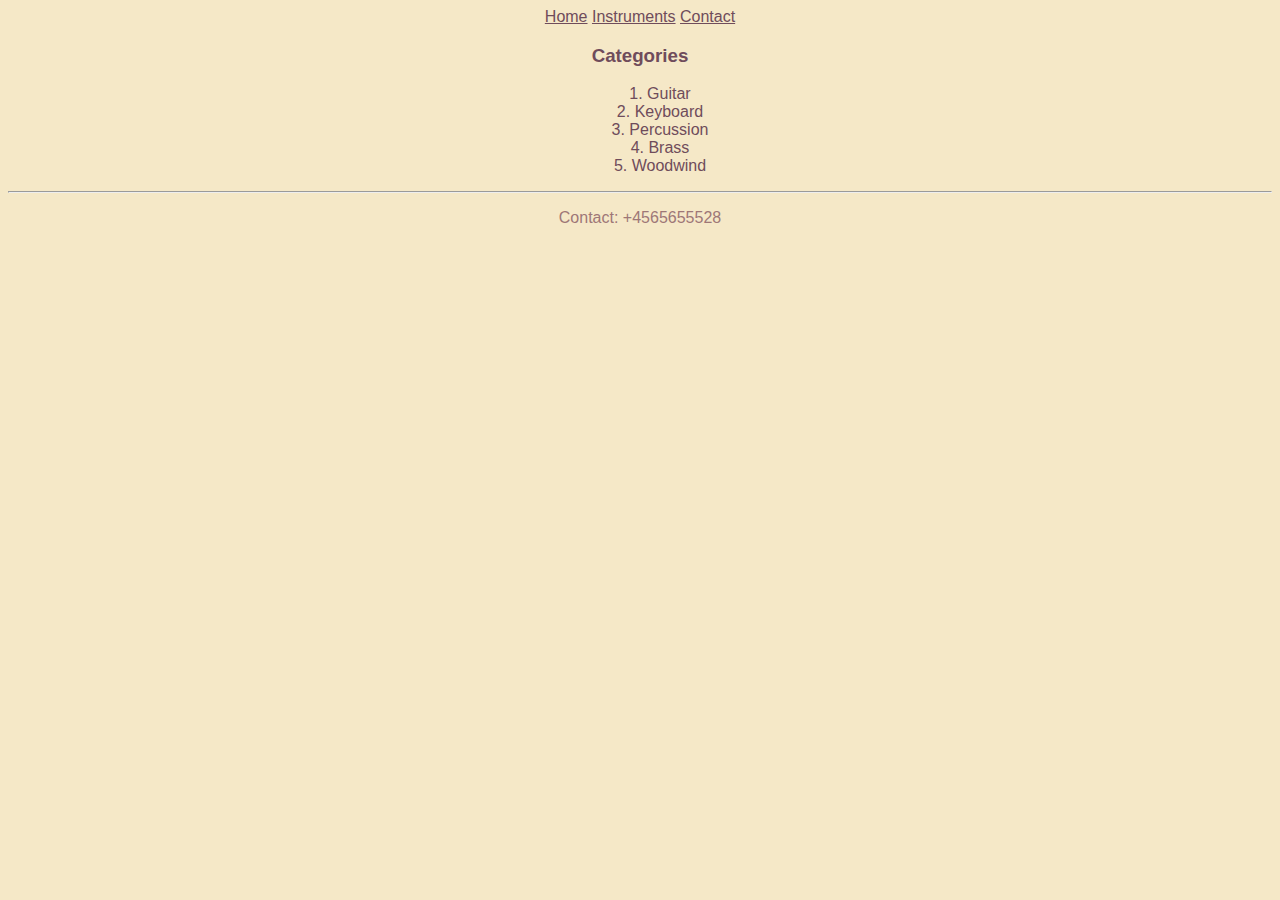
<file: index.html>
<!DOCTYPE html>
<html lang="en">

<head>
    <meta charset="UTF-8">
    <title>Musical Instruments</title>
    <link rel="stylesheet" href="styles/index.css">
</head>

<body>

    <header>
        <nav>
            <article>
                <a href="index.html">Home</a>
                <a href="instruments.html">Instruments</a>
                <a href="contact.html">Contact</a>
            </article>
        </nav>
    </header>

    <section>

        <article>
            <h3> Categories</h3>
            <ol>
                <li>Guitar</li>
                <li>Keyboard</li>
                <li>Percussion</li>
                <li>Brass</li>
                <li>Woodwind</li>
            </ol>
            <hr>
    </section>
    <footer>
        <p>Contact: +4565655528 </p>
    </footer>

</body>

</html>
</file>
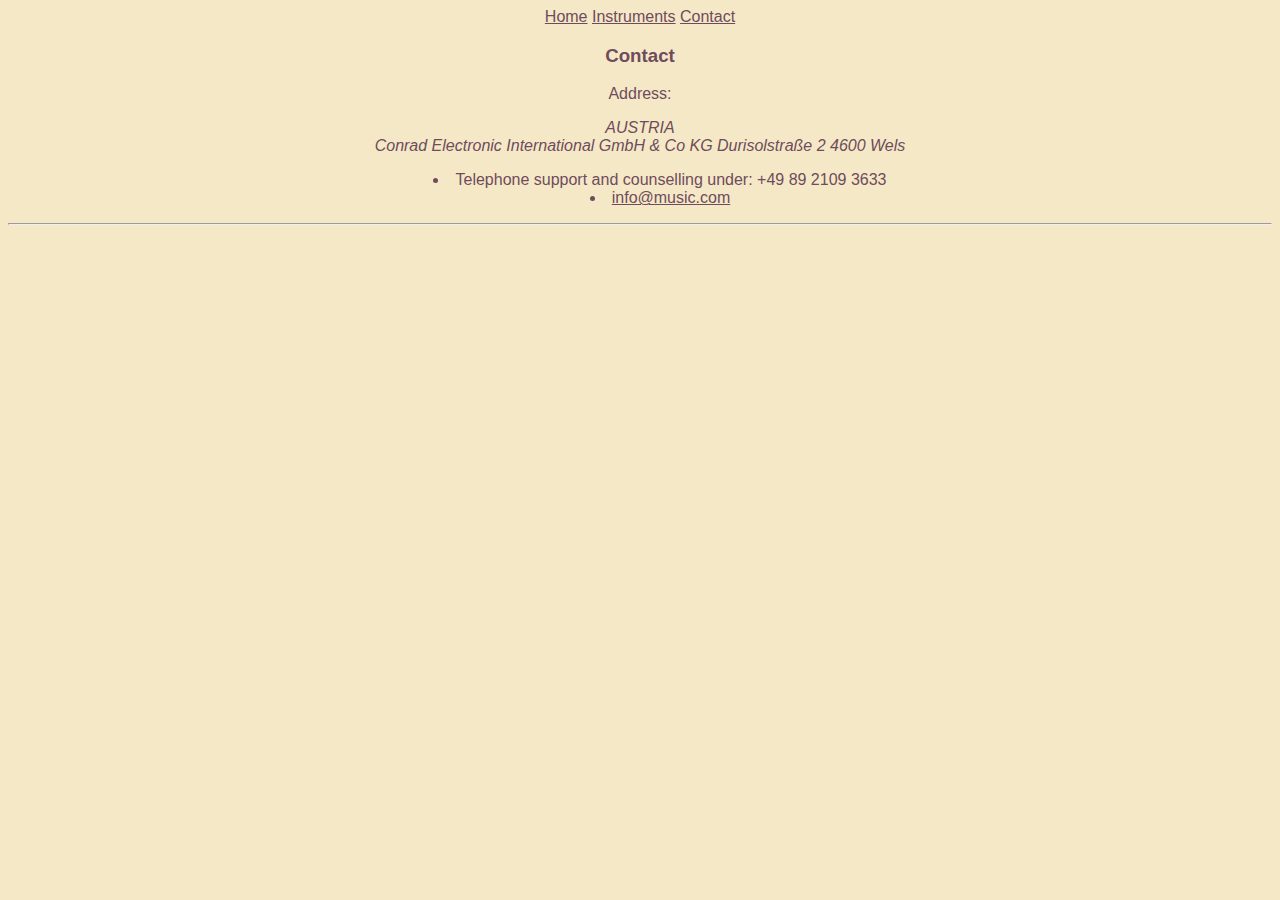
<file: contact.html>
<!DOCTYPE html>
<html lang="en">

<head>
    <meta charset="UTF-8">
    <title>Contact</title>
    <link rel="stylesheet" href="styles/contact.css">
</head>

<body>

    <header>
        <nav>
            <a href="index.html">Home</a>
            <a href="instruments.html">Instruments</a>
            <a href="contact.html">Contact</a>
        </nav>
    </header>

    <section>
        <article>
            <h3>Contact</h3>
            <p>Address: </p>
            <address> AUSTRIA <br>

                Conrad Electronic International GmbH & Co KG
                Durisolstraße 2
                4600 Wels

            </address>

            <ul>
                <li>
                    Telephone support and counselling under:

                    +49 89 2109 3633
                </li>
                <li>
                    <a href="mailto:info@music.com"> info@music.com</a>
                </li>
            </ul>
            <hr>
        </article>

    </section>
</body>

</html>
</file>
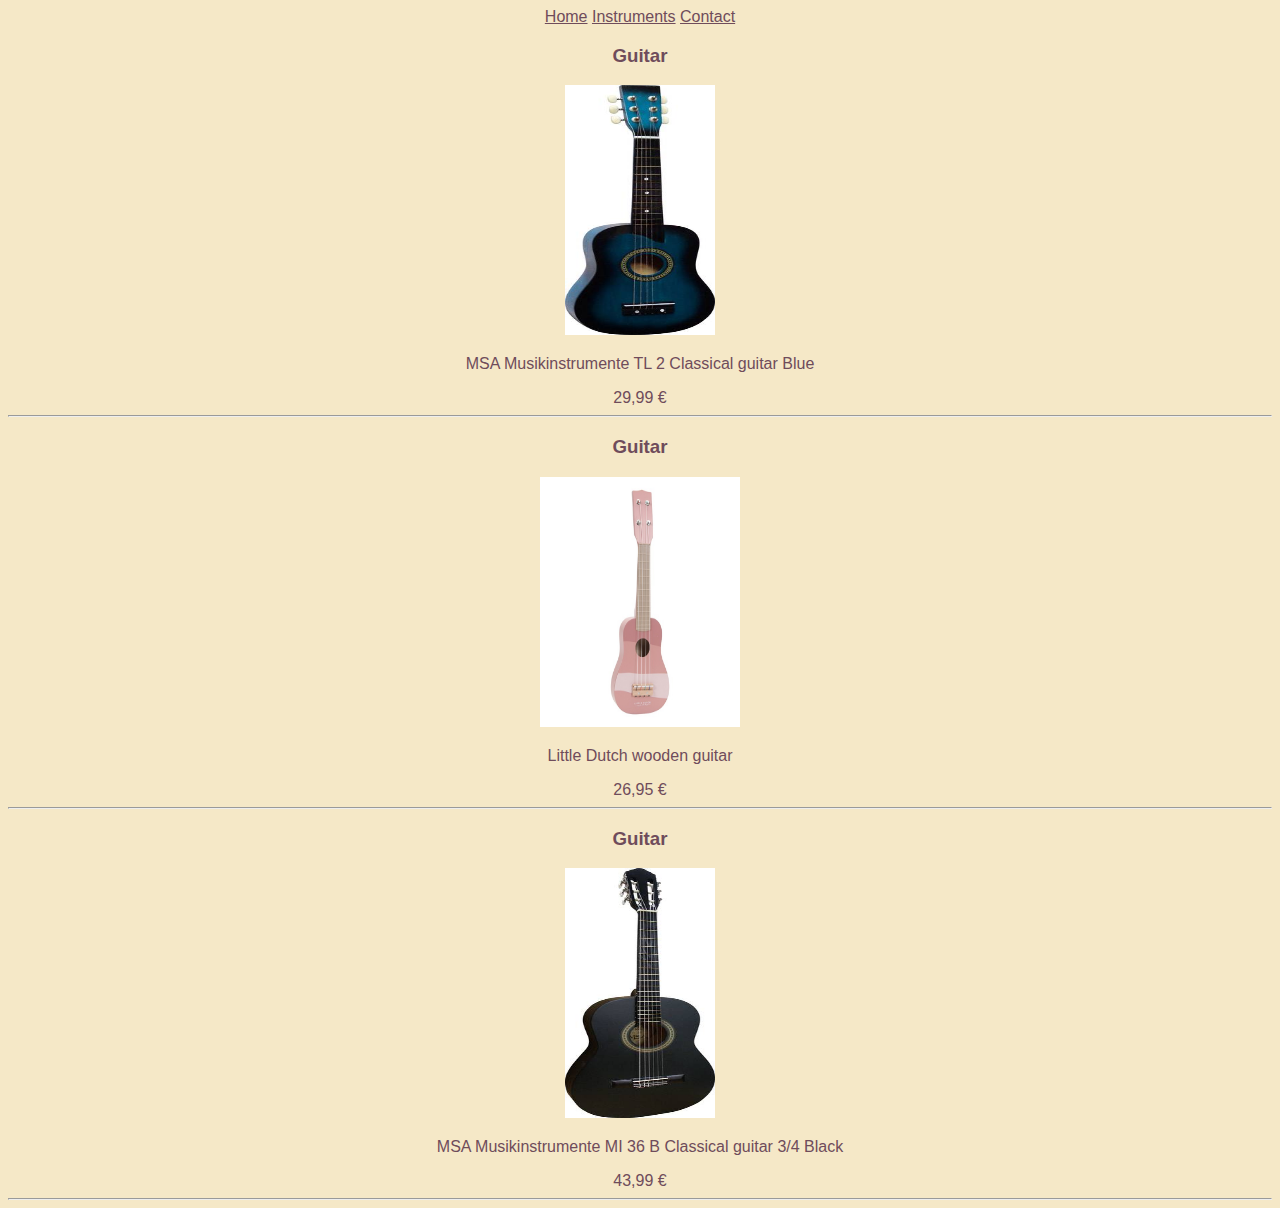
<file: instruments.html>
<!DOCTYPE html>
<html lang="en">

<head>
    <meta charset="UTF-8">
    <title>Instruments</title>
    <link rel="stylesheet" href="styles/instruments.css">
</head>

<body>

    <header>
        <nav>
            <a href="index.html">Home</a>
            <a href="instruments.html">Instruments</a>
            <a href="contact.html">Contact</a>
        </nav>
    </header>

    <section>
        <article>
            <h3>Guitar</h3>
            <img src="images/blue.jpg" alt="blue" width="150" height="250">
            <p>MSA Musikinstrumente TL 2 Classical guitar Blue
            </p>
            29,99 €
            <hr>
        </article>

        <article>
            <h3>Guitar</h3>
            <img src="images/rose.jpg" alt="rose" width="200" height="250">
            <p>Little Dutch wooden guitar
            </p>
            26,95 €
            <hr>
        </article>

        <article>
            <h3>Guitar</h3>
            <img src="images/black.jpg" alt="black" width="150" height="250">
            <p>MSA Musikinstrumente MI 36 B Classical guitar 3/4 Black
            </p>
            43,99 €
            <hr>
        </article>

    </section>

</body>

</html>
</file>
<file: styles/index.css>
body {
    text-align: center;
    font-family: 'Mochiy Pop P One', sans-serif;
}

html {
    background-color: #F5E8C7;
}

li {
    list-style-position: inside;
}

a{
    color: #6F4C5B;
}

article {
    color: #6F4C5B;
}

p{
    color: #9E7777;
}
</file>
<file: styles/contact.css>
body {
    font-family: "Mochiy Pop P One", sans-serif;
    text-align: center;
}

li {
    list-style-position: inside;
}

html {
    background-color: #f5e8c7;
}

a {
    color: #6f4c5b;
}

article {
    color: #6F4C5B;
}
</file>
<file: styles/instruments.css>
body {
    font-family: "Mochiy Pop P One", sans-serif;
    text-align: center;
}

article {
    display: block;
    margin-left: auto;
    margin-right: auto;
    color: #6F4C5B;
}


h3 img {
    text-align: center;
}

html {
    background-color: #f5e8c7;
}

a {
    color: #6F4C5B;
}
</file>
